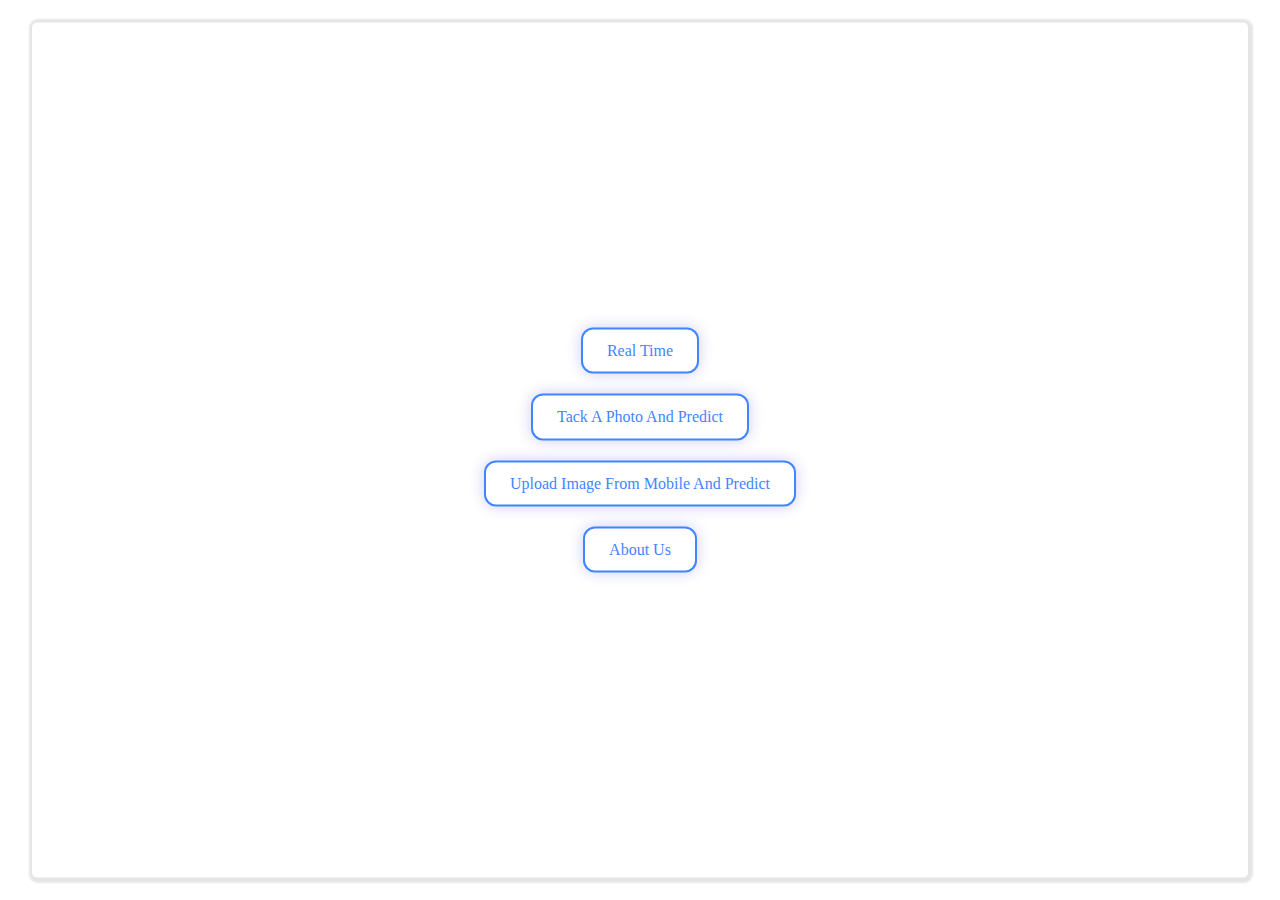
<file: index.html>
<!DOCTYPE html>
<html lang="en">
<head>
    <meta charset="UTF-8">
    <meta name="viewport" content="width=device-width, initial-scale=1.0">
    <title>Document</title>
    
    <link rel="stylesheet" href="./style/style.css">
</head>
<body>
    <div class="container">
      <!-- <div id="welcome-msg" class="msg"></div> -->
      <ul class="item">
        <li class="btn"><a href="./src/realTimeDetect.html">Real time</a>
          <li class="btn"><a href="./src/take a picture/BackCamera.html">Tack a photo and Predict</a>
        <li class="btn"><a href="./src/uploade image and pedict/">upload image from mobile and predict</a>
        <li class="btn"><a href="about-us.html">about us</a>
      </ul>
    </div>
    <script src="./utils/textTypingFunctionality.js"></script>
</body>
</html>
</file>
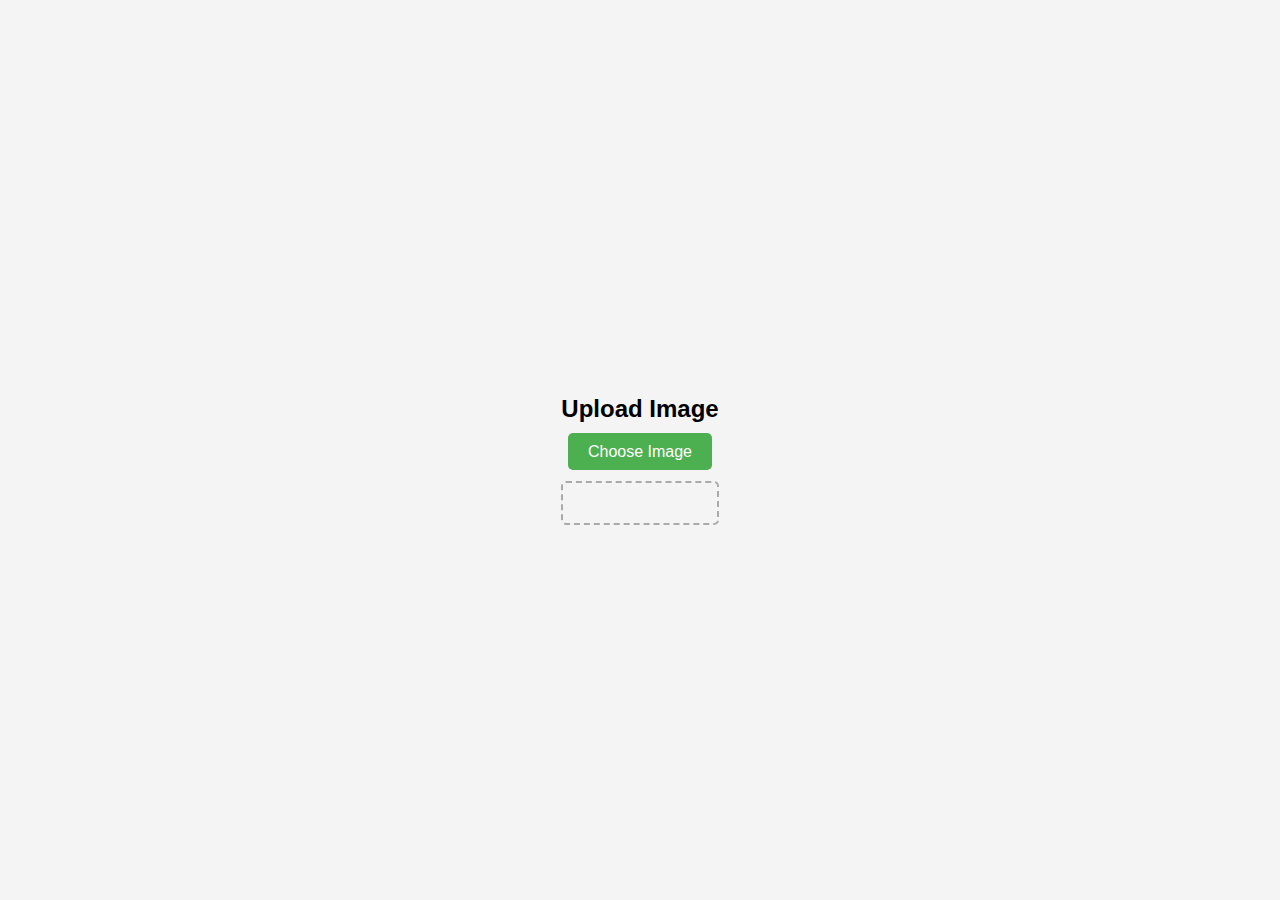
<file: image upload /image.html>
<!DOCTYPE html>
<html lang="en">
<head>
  <meta charset="UTF-8">
  <meta name="viewport" content="width=device-width, initial-scale=1.0">
  <title>Image Upload</title>
  <link rel="stylesheet" href="style.css">
</head>
<body>
  <div class="container">
    <h2>Upload Image</h2>
    <div class="upload-section">
      <input type="file" id="imageUpload" accept="image/*">
      <label for="imageUpload" class="custom-file-upload">Choose Image</label>
      <div id="imagePreview"></div>
    </div>
  </div>
</body>
</html>
</file>
<file: style/style.css>
*{
    padding:0;
    margin: 0;
    box-sizing: border-box;
}
/* body{
    width: 100wv;
    height: 100hv;
} */
.container{
    width: 95%;
    height: 95%;
    /* margin: 10px auto; */
    box-shadow: 1px 1px 2px 4px rgba(0,0,0,0.1);
    border-radius: 5px;
    position:absolute;
    top:50%;
    left:50%;
    transform: translate(-50%, -50%);
}
.item{
    height: 100%;
    display: flex;
    align-items: center;
    justify-content: center;
    flex-direction: column;
    list-style: none;
}
.btn {
    background-color: #fff;
    color: rgb(63, 134, 255);
    border: 2px rgb(63, 134, 255) solid;
    border-radius: 12px;
    padding: 1% 2%;
    font-size: 1em;
    transition: .2s ease-in-out all;
    box-shadow: 0 0px 15px rgba(0, 0, 200, 0.2);
    margin: 10px;
}

.btn:hover {
    background-color: #fff;
    color: rgb(63, 134, 255);
    border: 2px rgb(63, 134, 255) solid;
    box-shadow: 0 4px 15px rgba(0, 0, 200, 0.3);
    transform: translateY(-2%);
    transition: .2s ease-in-out all;
}


a{
    color:rgb(63, 134, 255);;
    text-decoration: none;
    text-transform: capitalize;
    
    
}

#canvas {
    width: 70%;
    height: auto;
    max-width: 100%;
    max-height: 100%;
}



/* Media query for mobile devices */
@media only screen and (max-width: 600px) {
    .btn {
        padding: 5px 10px; /* Adjust padding for smaller screens */
        font-size: 14px; /* Adjust font size for smaller screens */
        margin: 5px; /* Adjust margin for smaller screens */
    }
}
</file>
<file: image upload /style.css>
body {
    font-family: Arial, sans-serif;
    margin: 0;
    padding: 0;
    display: flex;
    justify-content: center;
    align-items: center;
    height: 100vh;
    background-color: #f4f4f4;
  }
  
  .container {
    text-align: center;
  }
  
  h2 {
    margin-bottom: 20px;
  }
  
  .upload-section {
    position: relative;
  }
  
  #imageUpload {
    display: none;
  }
  
  .custom-file-upload {
    cursor: pointer;
    background-color: #4CAF50;
    color: white;
    padding: 10px 20px;
    border-radius: 5px;
    transition: background-color 0.3s;
  }
  
  .custom-file-upload:hover {
    background-color: #45a049;
  }
  
  #imagePreview {
    margin-top: 20px;
    max-width: 300px;
    max-height: 300px;
    border: 2px dashed #aaa;
    border-radius: 5px;
    padding: 20px;
  }
  
  #imagePreview img {
    max-width: 100%;
    max-height: 100%;
    display: block;
    margin: 0 auto;
  }
</file>
